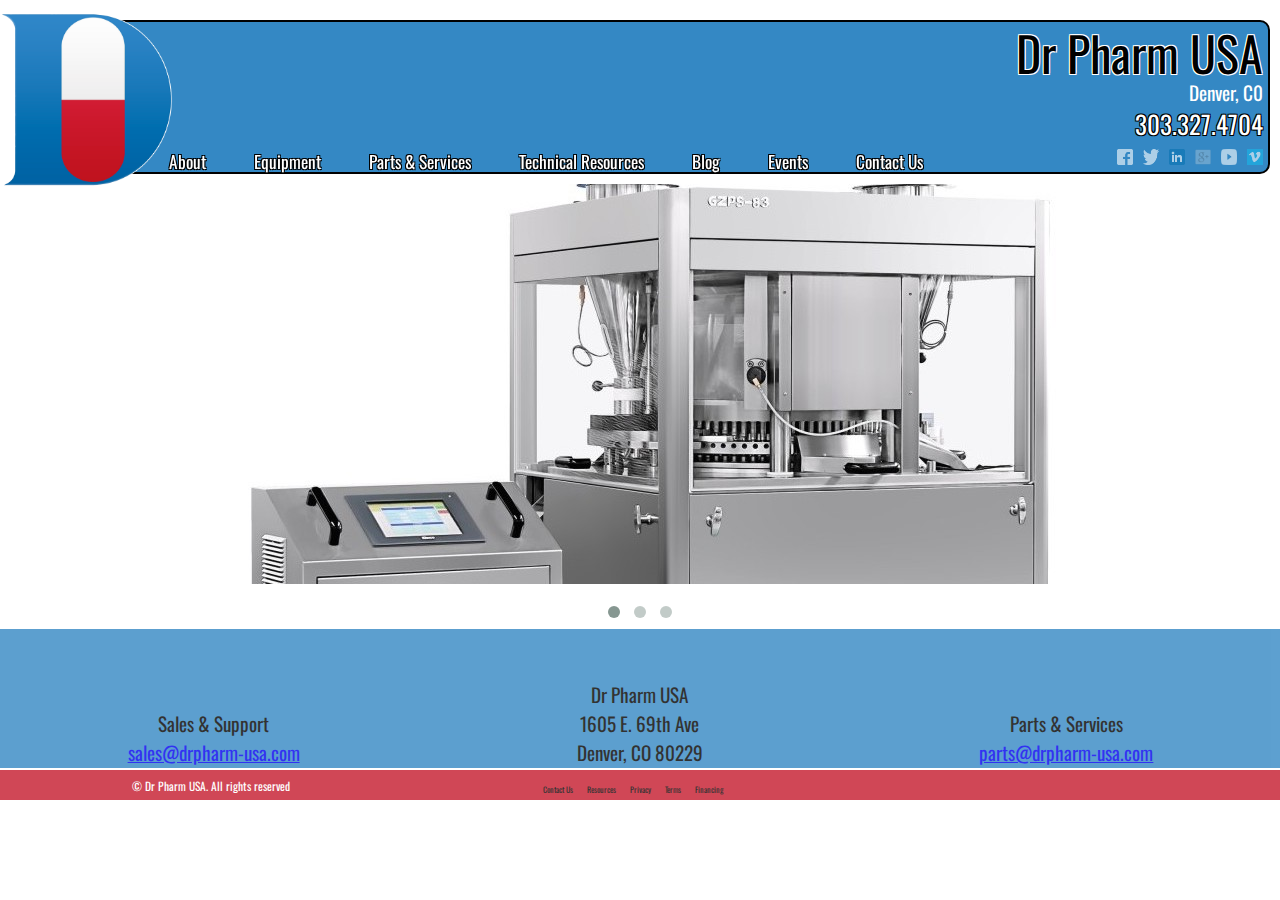
<file: index.html>
<!DOCTYPE HTML>
<html>
<head>
<meta http-equiv="Content-Type" content="text/html; charset=UTF-8">
<title>Dr. Pharm USA</title>

<!-- LINK CSS FILES -->
<link rel="stylesheet" type="text/css" href="css/style1.css"/>
<link rel="stylesheet" type="text/css" href="css/csshorizontalmenu.css" />
<link rel="stylesheet" type="text/css" href="css/owl.carousel.css"/>
<link rel="stylesheet" type="text/css" href="css/owl.theme.css" />

<link href='http://fonts.googleapis.com/css?family=Muli' rel='stylesheet' type='text/css'>
<link href='http://fonts.googleapis.com/css?family=Oswald' rel='stylesheet' type='text/css'>

<link rel="icon" href="images/Dr pharm logo.ico">

<!-- DEFINE JS SCRIPTS --> 
<script type="text/javascript" src="js/csshorizontalmenu.js">

/***********************************************

* CSS Horizontal List Menu- by JavaScript Kit (www.javascriptkit.com)
* Menu interface credits: http://www.dynamicdrive.com/style/csslibrary/item/glossy-vertical-menu/ 
* This notice must stay intact for usage
* Visit JavaScript Kit at http://www.javascriptkit.com/ for this script and 100s more

***********************************************/

</script>
<script type="text/javascript" src="js/jquery-1.11.1.js"></script>
<script type="text/javascript" src="js/owl.carousel.js"></script>
<script type="text/javascript" src="js/owl.carousel.min.js"></script>

</head>
<body>
<!-- HEADER --> 
<div id="top"><!-- MENU BAR --> 
	<img src="images/Dr pharm logo.png" class="logo" width="175" height="175">
    <div class="top-right">
        <div class="corner-company-a">
            <p class="title">Dr Pharm USA</p>
            <p class="company-info" align="right">Denver, C0</p>
            <p class="telefono" align="right">303.327.4704</p>
            <a href="#">
                <img src="images/vimeo_icon_white_on_blue.png" width="16" height="16">
            </a>
            <a href="https://www.youtube.com/channel/UCRjK7yDAc7HHGqEzGiiZDow">
                <img src="images/YouTube_light_color_icon.png" width="16" height="16">
            </a>
                    <a href="https://plus.google.com/u/0/+KevinWeber/posts">
                <img src="images/btn_g_white_disabled.png-41.png" width="16" height="16">
            </a>
            <a href="https://www.linkedin.com/">
                <img src="images/InBug-16px_0.png" width="16" height="16">
            </a>
            <a href="#">
                <img src="images/Twitter_logo_white.png" width="16" height="16">
            </a>
            <a class="facebook_ico" href="https://www.facebook.com/drpharmusa">
                <img src="images/FB-f-Logo__white_29.png" width="16" height="16">
            </a>
        </div>
        <div id="navbar">
            <ul class="main_menu">
                <li>
                    <a href="#">About</a> 
                </li>
                <li id="equipment_menu" class="cat_menu">
                    <a class="equipment_menu_btn" href="#">Equipment</a>
                 
                    <ul class="equipment_catalogue">
                        <li><a href="#">Tablet Presses</a></li>
                        <li><a href="#">Capsule Fillers</a></li>
                        <li><a href="#">Counting Systems</a></li>
                        <li><a href="#">Granulation</a></li>
                        <li><a href="#">Coaters</a></li>
                    </ul>
                   
                </li>
                <li>
                    <a href="#">Parts &amp; Services </a>
                </li>
                <li>
                    <a href="#">Technical Resources</a>
                </li>
                <li>
                    <a href="#">Blog</a>
                </li>
                <li>
                    <a href="#">Events</a>
                </li>
                <li>
                    <a href="#">Contact Us</a>
                    <ul id="contact_sub_menu"> 
                    	<li><a href="#">Request a Quote</a></li>
                        <li><a href="#">Facility Directions</a></li>
                    </ul>
  
                </li>
            </ul>
        </div>
   </div>  
</div>

<!-- IMAGE CAROSUEL --> 
<div id="content">
<div id="headline" class="owl-carousel owl-theme" align="center">
	<div class="item"><img src="images/01.jpg" alt="IMAGE1"></div>
    <div class="item"><img src="images/02.jpg" alt="IMAGE 2"></div>
    <div class="item"><img src="images/03.jpg" alt="IMAGE 3"></div>
</div>

<script>
	$(document).ready(function(){
		$("#headline").owlCarousel({
			navigation : false, //Show next and prev buttons
			autoPlay: true,
			slideSpeed : 300,
			paginationSpeed : 400,	
			singleItem : true
			
			//"singleItem:true" is shortcut for:
			//items: 1,
			//itemsDesktop:false,
			//itemsDesktopSmall:false,
			//itemsTablet:false,
			//itemsMbile:false,
			
		});
	});
</script>
<!--
    <h1>Dr. Pharm 'MERICA</h1>
    <h2>Servicing all your "Oral" dosage needs</h2>
    <h3>Fuck Yeah!</h3>
    <img src="images/Dr pharm logo.jpg" width="160" height="168">
    -->
</div>

<!-----FOOTER------>
<div id="dp_footer" class="footer">
<div class="top_footer">
    	<div class="signup_footer"></div>
        <div id="sales_footer" class="width_third_footer"><p>Sales &amp; Support<br></p><a href="#">sales@drpharm-usa.com</a></div>
        <div id="address_footer" class="width_third_footer"><p>Dr Pharm USA<br>1605 E. 69th Ave<br>Denver, CO 80229</p></div>
        <div id="parts_footer" class="width_third_footer"><p>Parts &amp; Services<br></p><a href="#">parts@drpharm-usa.com</a></div>
    </div>
    <div class="bottom_footer">
    	<p>&copy; Dr Pharm USA. All rights reserved</p>
        <ul class="bottom_footer_links">
        	<li><a href="#">Contact Us</a></li>
            <li><a href="#">Resources</a></li>
            <li><a href="#">Privacy</a></li>
            <li><a href="#">Terms</a></li>
            <li><a href="#">Financing</a></li>
        </ul>
        <!--
         <figure class="bottom_logo">
    	<img src="images/Dr pharm logo.png" width="100" height="100">
        <figcaption class=logo_caption>DR  PHARM</figcaption>
        </figure>
        -->
    </div>
</div>
        
</body>
</html>
</file>
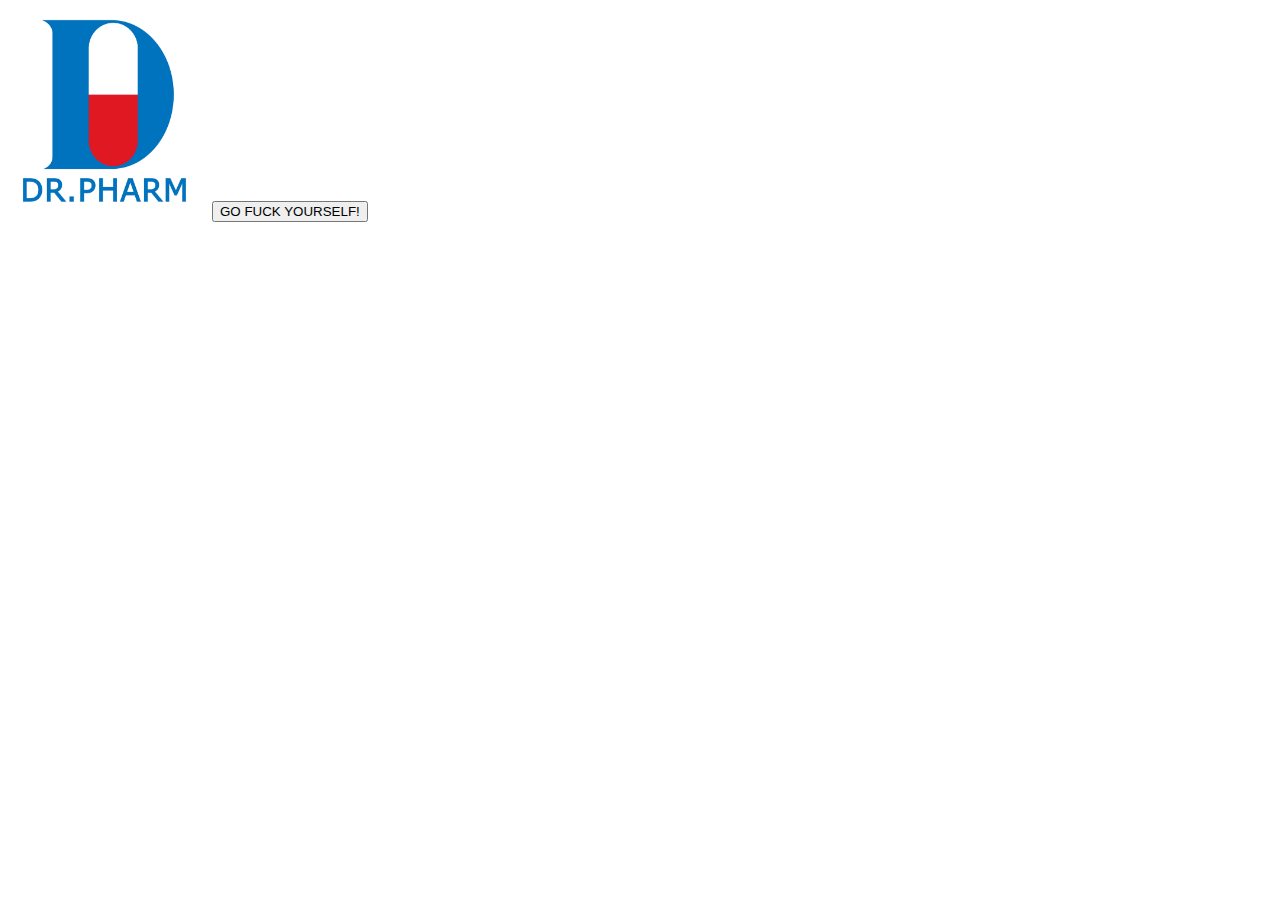
<file: html/index.html>
<!DOCTYPE HTML>
<html>
<head>
<meta http-equiv="Content-Type" content="text/html; charset=UTF-8">
<title>UDr. Pharm USA</title>

</head>
<body>
<img src="/images/Dr pharm logo.jpg" width="200" height="208">
<button name="GO FUCK YOURSELF!">GO FUCK YOURSELF!</button>
</body>
</html>
</file>
<file: css/style1.css>
@charset "UTF-8";
/* CSS Document */

/*******************DOCUMENT PROPERTIES**********/
html { }
body { font-size: 120%; margin: 0; padding: 0; color: gray; background: #fff; font-family: 'Oswald', sans-serif;   }
ul, li { font-family:'Oswald', sans-serif; }
ul { display: block; }
div {display: block; }
dd{}
/*******************HEADER***********************/
#top { height: 150px; background: #3488C4; border: 2px solid black; border-radius: 10px; margin: 20px 10px 10px 20px; z-index:200;}
#top .logo { position: absolute; top: 12px;left: 0px; z-index: 10; }
.top-right { float: right; position: relative; width: 100%; height: 150px; }

/*COMPANY INFO TOP RIGHT */
.corner-company-a { float: right; font-family:'Oswald', sans-serif; }
.corner-company-a .title { display: block; color: black; font-size: 2.5em; font-family: inherit; padding: 0; margin: -5px 5px -10px 0px;text-shadow: -1px -1px 0px #FFF, 1px -1px 0px #fff, -1px 1px 0px #fff, 1px 1px 0px #fff; }
.corner-company-a .company-info { display: block; font-size: 1em; color: white; font-family: inherit; padding: 0; margin: -2px 5px -2px 0; clear: right; }
.corner-company-a .telefono { display: block; font-size: 1.3em; color: white; font-family: inherit; padding: 0; margin: 0 5px 0 0; clear: right;
	text-shadow: -1px -1px 0px #000,
				  1px -1px 0px #000,
				  -1px 1px 0px #000,
				  1px 1px 0px #000;
}
.corner-company-a a { opacity: .6; display: block; padding: 0 px; margin: 0 5px; float: right;transition: opacity 0.2s; }
.corner-company-a > a:hover { opacity: 1;}

/*NAV BAR*/
#navbar { position: absolute;  clear: left; bottom: -2px; float: left; margin: 0; padding: 0; z-index: 10; box-sizing: border-box; }
#navbar ul{ list-style: none; margin: 0; padding: 0; }
#navbar > ul { list-style-type: none; margin: 0 0 0 0; padding: 0; float: left; }
#navbar > ul > li:first-child { margin-left: 125px; }
#navbar > ul > li { float: left; position: relative; margin: 2px; padding: 0px; height: 25px; line-height: 25px; text-decoration: none; transition: all 0.4s; }
#navbar ul li a { color:#FFF; text-decoration: none !important; text-shadow: -1px -1px 0px #000, 1px -1px 0px #000, -1px 1px 0px #000, 1px 1px 0px #000; }
#navbar > ul > li > a { float: left; line height: 25px; transition-property: all; transition-duration: 0.25s; padding: 0 20px 0px 20px; margin: 0 0 0 0; border-left: 2px solid transparent; border-top: 2px solid transparent; border-right: 2px solid transparent; border-top-left-radius: 5px; border-top-right-radius: 5px; font-size: 0.9em; font-weight: normal; transition: background-color 0, color 0, border-color 0, text-shadow 0, letter-spacing 0s; }
#navbar ul li a:hover, #navbar > ul > li:hover > a { color:#C51A2D; /*#3488C4;*/ background-color: #fff; border-color: black;}

/*NAV BAR PULL DOWN*/
#navbar ul ul { display: block; postition: absolute; z-index: 110; width: 192 px; padding: 0 0 6px; border: 2px solid black; border-bottom-left-radius: 5px; border-bottom-right-radius: 5px; background: #fff; zoom: 1; }
#navbar > ul > li > ul {white-space: nowrap; di;splay: inline ;list-style-type: none; position: absolute; width: auto; top: 27px; left: 0; padding: 10px 0 10px 0;  opacity: 0; text-align: center; list-style: none; visibility:hidden; }
#navbar > ul > li ul li{ display: inline;  float: left; padding: 0; margin: 5px 2px;  }
#navbar ul li:hover > ul{ visibility: visible; border-top:none; opacity: 1.0; }
#navbar ul ul li a {display: block; padding: 1px 2px; background:#fff; color: black; text-shadow: none; transition-property: color; transition-duration: 0.3s; }
#navbar ul ul li { top:100%; padding: 0 15px; font-size: 0.75em; line-height: 1.000em;text-transform: none; }

/*NAV BAR EQUIPMENT PULL DOWN */ 

#navbar > ul > li.cat_menu > ul { visibility: hidden; display: inline ;list-style-type: none; position: absolute; top: 27px; left: 0; padding: 10px 0 10px 0;  opacity: 0; text-align: center; list-style: none; }
#navbar > ul > li.cat_menu ul li{ display: inline;  float: left; padding: 0; margin: 5px 2px;  }
#navbar ul  li.cat_menu:hover > ul{ visibility: visible; border-top:none; opacity: 1.0; } 
/*Content*/
#content { width: 960px; text-align: center; margin:auto; }

/*MEDIA SCREEN SIZE UNDER1200PX*/
@media (max-width: 1150px) {
/*NAV BAR BECOMES NAV DRAWER*/
#navbar { position:  absolute; height: 215px; top: 152px; right: 6px; background-color: #3488C4; z-index: 1;}
#navbar ul { list-style: none; margin: 0; padding: 0; }
#navbar > ul { list-style-type: none; margin: 0 0 0 0; padding: 0; float: left; }
#navbar > ul > li:first-child { margin-left: 0px; }
#navbar > ul > li { display: list-item; float: none; margin: 0px; padding: 2px 0 2px 0; height: 25px; line-height: 25px; text-decoration: none; transition: all 0s; border-left: 2px solid #000; border-right: 2px solid #000; border-bottom: 2px solid black; }
#navbar ul li a { color:#FFF; text-decoration: none !important; text-shadow: -1px -1px 0px #000, 1px -1px 0px #000, -1px 1px 0px #000, 1px 1px 0px #000; }
#navbar > ul > li > a { float: none; line height: 25px; transition-property: all; transition-duration: 0.25s; padding: 0 10px 0px 10px; margin: 0 0 0 0; border: 0px solid transparent; border-radius: 0px; font-size: 0.9em; font-weight: normal; transition: background-color 0, color 0, border-color 0, text-shadow 0, letter-spacing 0s; }
#navbar ul li a:hover, #navbar > ul > li:hover > a { color:#C51A2D; /*#3488C4;*/ background-color: #fff; border-color: black;}
#navbar ul li:hover { background-color: #fff;}

/*NAV BAR PULL DOWN*/

#navbar ul ul { display: block; postition: absolute; z-index: 110; padding: 0 0 6px; border: 2px solid black; border-bottom-left-radius: 5px; border-bottom-right-radius: 5px; background: #fff; zoom: 1; }
#navbar > ul > li > ul {position: absolute; display: inline ;list-style-type: none; position: absolute; width: 156px; top: 27px; left: -2px; padding: 10px 0 10px 0;  opacity: 0; text-align: center; list-style: none; visibility:hidden; }
#navbar > ul > li ul li{ display: inline;  float: left; padding: 0; margin: 5px 2px;  }
#navbar ul li:hover > ul{ visibility: visible; border-top:none; opacity: 1.0; }
#navbar ul ul li a {display: block; padding: 1px 2px; background:#fff; color: black; text-shadow: none; transition-property: color; transition-duration: 0.3s; }
#navbar ul ul li { top:100%; padding: 0 15px; font-size: 0.75em; line-height: 1.000em;text-transform: none; }
/*NAV BAR EQUIPMENT PULL DOWN */ 

#navbar > ul > li.cat_menu > ul { visibility: hidden; display: block ;list-style-type: none; position: absolute; top: 27px; left: -2px; padding: 10px 0 10px 0;  opacity: 0; text-align: center; list-style: none; }
#navbar > ul > li.cat_menu ul li{ display: block;  float: left; clear: both; padding: 0; margin: 5px 2px;  }
#navbar ul  li.cat_menu:hover > ul{ visibility: visible; border-top:none; opacity: 1.0; } 
/*Content*/
#content { width: 960px; text-align: center; margin:auto; }
}





/*FOOTER*/
#footer { width: 90%; postion: relative; padding: 30px 0px 0px 0px; margin: 0px 0px 0px 0px; }
.top_footer { position: relative; padding: 1px 0; margin: 0;   background:#3488C4; text-align: center; opacity: 0.8;  }
.width_third_footer { width: 33%; display: inline-block }
.width_third_footer p {text-align:center; color: black; font-size: 1em; margin: 0px 0;}
.signup_footer { width: 100%; height: 50px; clear:both}
.bottom_footer { text-align: center; vertical-align:middle;padding: 0;margin: 0; display: block; height: 30px;  background-color:#C51A2D ; opacity: 0.8; border-top: 2px solid #fff;}
.bottom_footer > p { width: 33%; float: left; display:inline; font-size: 0.6em; color: #fff; padding: 0; margin: 0; line-height: 31px }
.bottom_footer > ul { width: 33%; padding: 0; float: left; display: inline; margin: auto; list-style:none; }
.bottom_footer  ul  li { font-size:0.6em; display: inline; padding: 0px; margin: 0 5px 0px 5px;   }
.bottom_footer > ul > li > a {font-size: 0.7em; color: black; text-decoration: none;}
.bottom_logo { position: absolute; bottom:-23px; right:-40px; color:#fff;}
.logo_caption{ opacity: 0.7; position: relative; bottom:8px; text-align:center;text-shadow: -1px -1px 0px #000, 1px -1px 0px #000, -1px 1px 0px #000, 1px 1px 0px #000 }
</file>
<file: css/csshorizontalmenu.css>
.horizontalcssmenu ul{
margin: 0;
padding: 0;
list-style-type: none;
}

/*Top level list items*/
.horizontalcssmenu ul li{
position: relative;
display: inline;
float: left;

}

/*Top level menu link items style*/
.horizontalcssmenu ul li a{
display: block;
width: 152px; /*Width of top level menu link items*/
height: 25px;

padding-left: 8px;
/*border: 1px solid #202020;*/
/*border-left-width: 0;*/
text-decoration: none;
background: url(../images/MENU_DP.gif) center center repeat-x;
color: black;

font: bold 13px Tahoma;

line-height: 25px; 
}
	
/*Sub level menu*/
.horizontalcssmenu ul li ul{
left: 0;
top: 0;
/*border-top: 1px solid #1363B2;*/
position: absolute;
display: block;
visibility: hidden;
z-index: 100;
}

/*Sub level menu list items*/
.horizontalcssmenu ul li ul li{
display: inline;
float: none;
}


/* Sub level menu links style */
.horizontalcssmenu ul li ul li a{
width: 160px; /*width of sub menu levels*/
font-weight: normal;
padding: 2px 5px;
background: #0075BC;
/*border-width: 0 1px 1px 1px;*/
}

.horizontalcssmenu ul li a:hover{
 color: black;
 text-shadow: 1px 1px 3px #FFF;
 /*
 font-size:14px; 
 text-shadow: 2px 2px #FFF;
 -webkit-filter: blur(1px); 
 -moz-filter: blur(1px);
 -o-filter: blur(1px);
 -ms-fliter: blur(1px);
 filter: blur(1px);
 */
/*background: url(../images/menubgover.gif) center center repeat-x;*/
}

.horizontalcssmenu ul li ul li a:hover{
color: white;
}

.horizontalcssmenu .arrowdiv{
visibility:hidden;
position: absolute;
right: 0;
background: transparent url(../images/menuarrow.gif) no-repeat center left;
}

* html p#iepara{ /*For a paragraph (if any) that immediately follows menu, add 1em top spacing between the two in IE*/
padding-top: 1em;
}
	
/* Holly Hack for IE \*/
* html .horizontalcssmenu ul li { float: left; height: 1%; }
* html .horizontalcssmenu ul li a { height: 1%; }
/* End */
</file>
